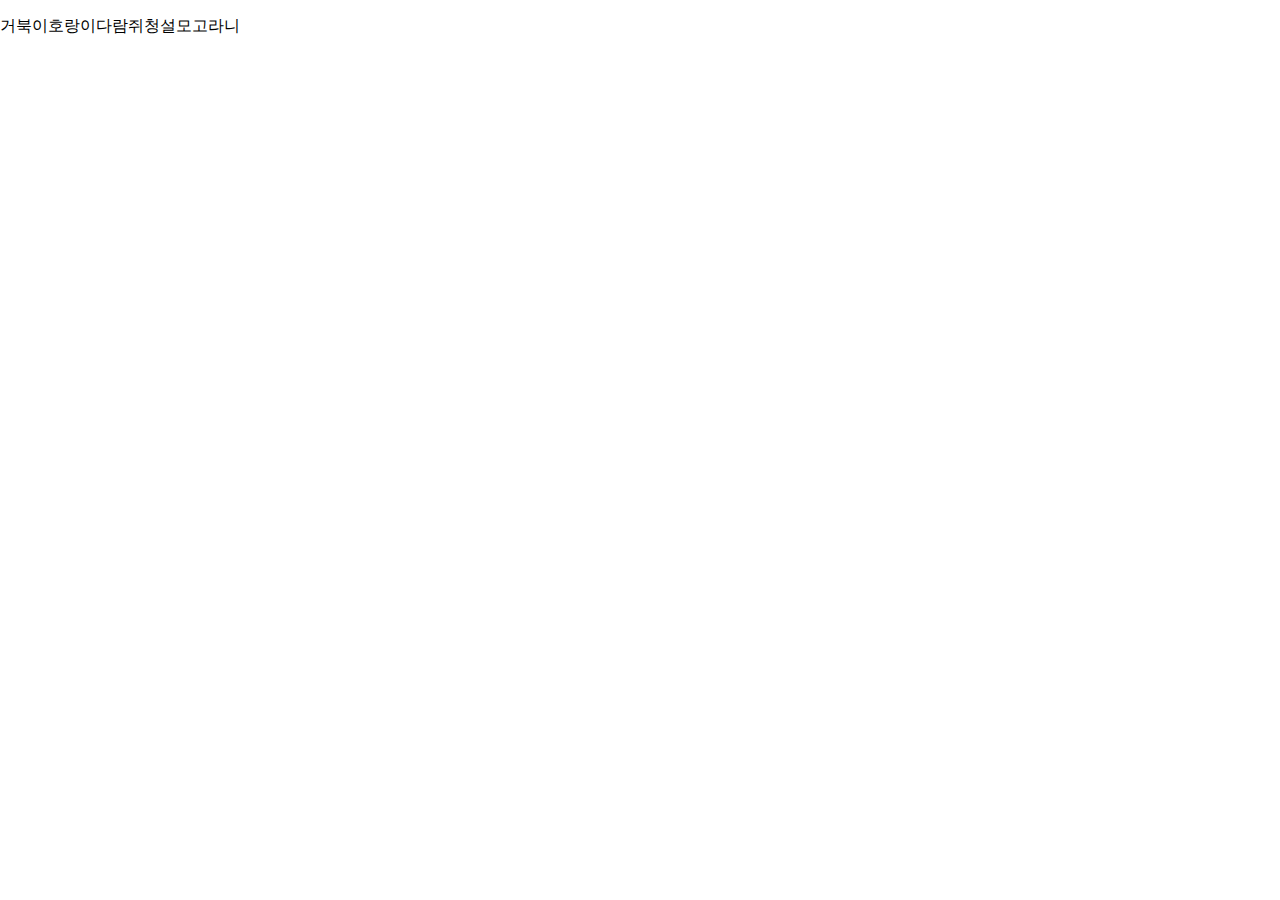
<file: empty/001/index.html>
<!DOCTYPE html>
<html lang="en">
<head>
    <meta charset="UTF-8">
    <meta name="viewport" content="width=device-width, initial-scale=1.0">
    <link rel="stylesheet" href="css/style.css">
    <title>Document</title>
</head>
<body>
    <ul>
        <li>거북이</li>
        <li>호랑이</li>
        <li>다람쥐</li>
        <li>청설모</li>
        <li>고라니</li>
    </ul>   
</body>
</html>
</file>
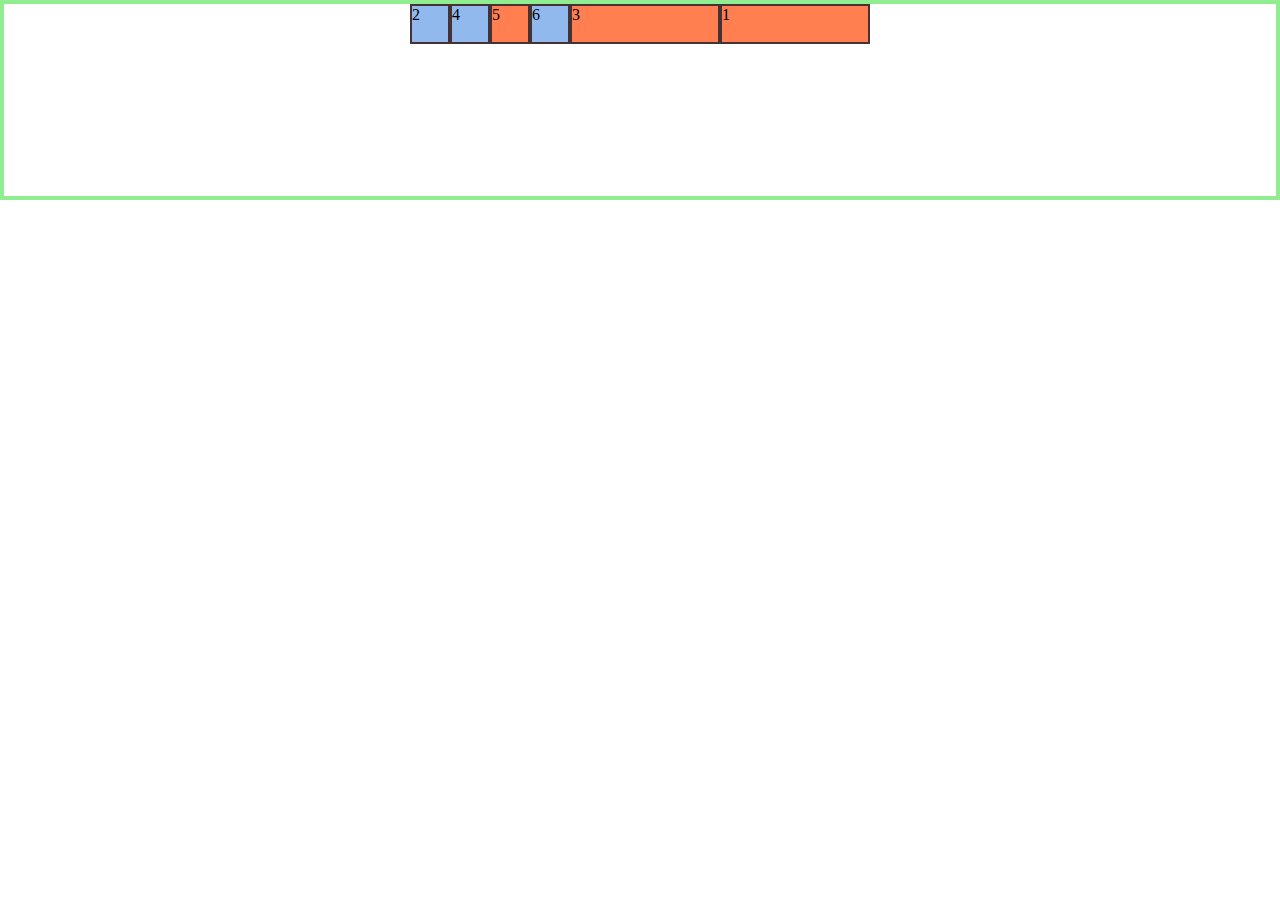
<file: empty/002/index.html>
<!DOCTYPE html>
<html lang="en">
<head>
    <meta charset="UTF-8">
    <meta name="viewport" content="width=device-width, initial-scale=1.0">
    <link rel="stylesheet" href="css/style.css">
    <title>Document</title>
</head>
<body>
    <div class="box-container">
        <div class="box-item">1</div>
        <div class="box-item">2</div>
        <div class="box-item">3</div>
        <div class="box-item">4</div>
        <div class="box-item">5</div>
        <div class="box-item">6</div>
    </div>
</body>
</html>
</file>
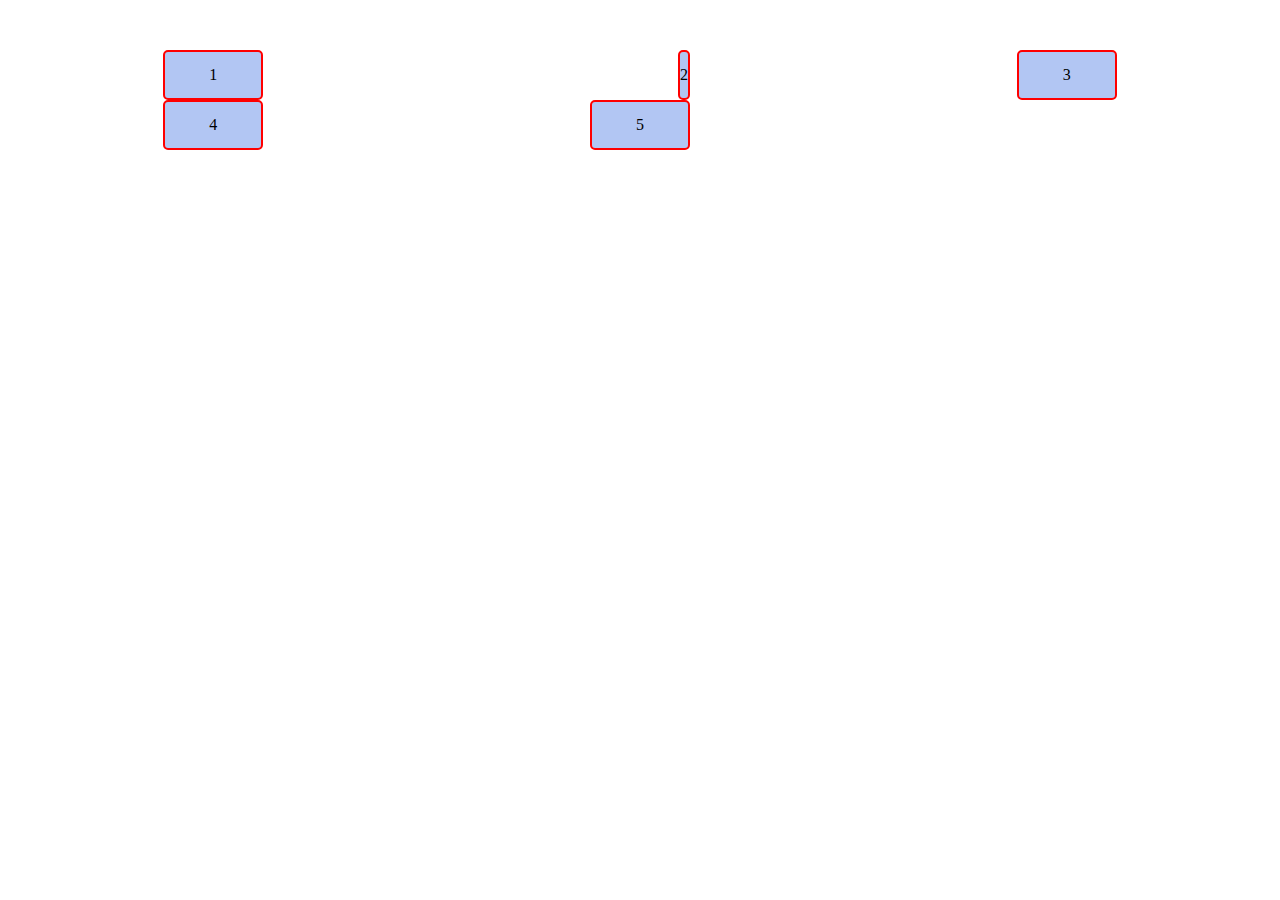
<file: empty/003/index.html>
<!DOCTYPE html>
<html lang="en">
<head>
    <meta charset="UTF-8">
    <meta name="viewport" content="width=device-width, initial-scale=1.0">
    <link rel="stylesheet" href="css/style.css">
    <title>Document</title>
</head>
<body>
    <div class="container">
        <div class="item">1</div>
        <div class="item">2</div>
        <div class="item">3</div>
        <div class="item">4</div>
        <div class="item">5</div>
    </div>
</body>
</html>
</file>
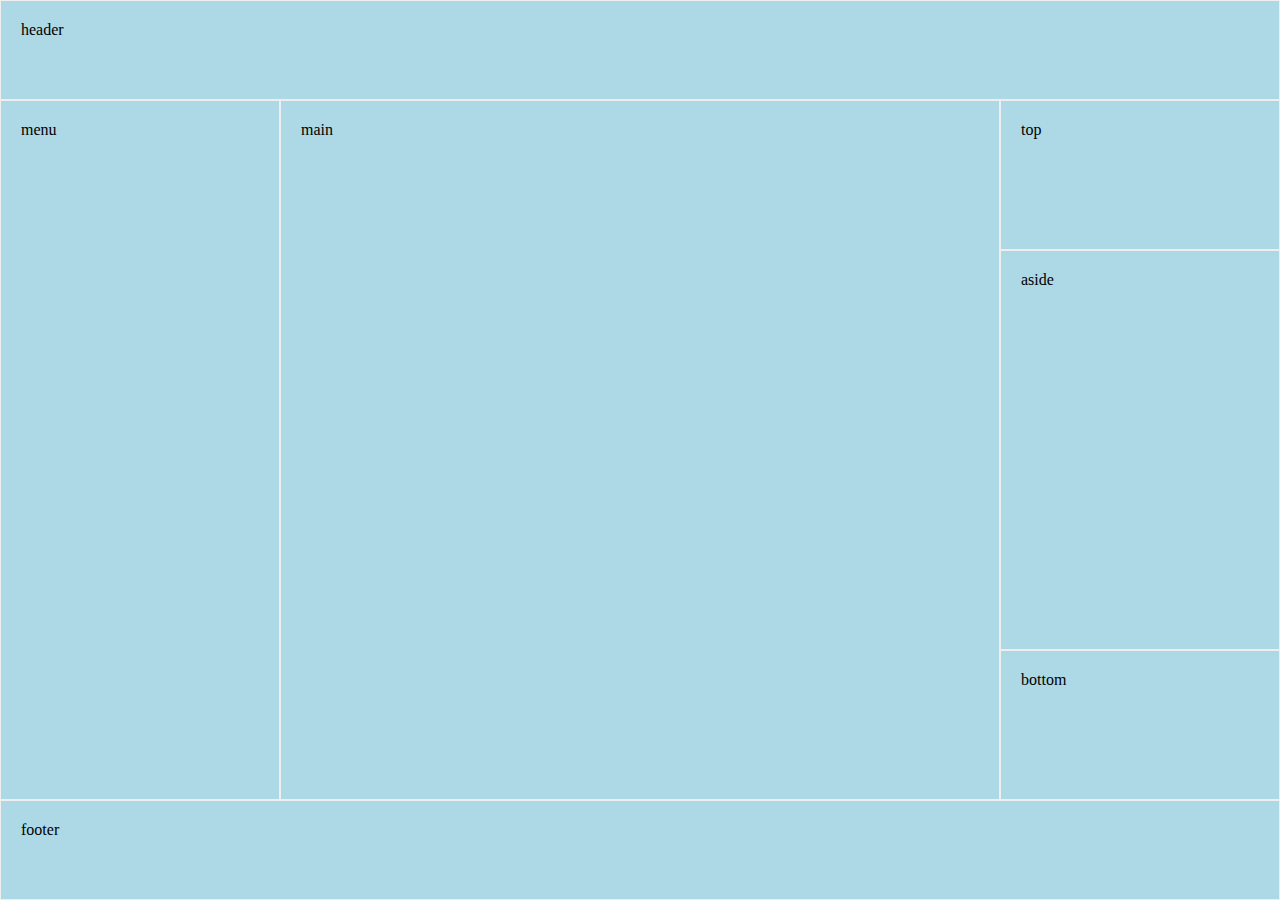
<file: empty/004/index.html>
<!DOCTYPE html>
<html lang="en">
<head>
    <meta charset="UTF-8">
    <meta name="viewport" content="width=device-width, initial-scale=1.0">
    <link rel="stylesheet" href="css/style.css">
    <title>Document</title>
</head>
<body>
    <div class="container">
        <div class="header">header</div>
        <div class="menu">menu</div>
        <div class="main">main</div>
        <div class="top">top</div>
        <div class="aside">aside</div>
        <div class="bottom">bottom</div>
        <div class="footer">footer</div>
    </div>


</body>
</html>
</file>
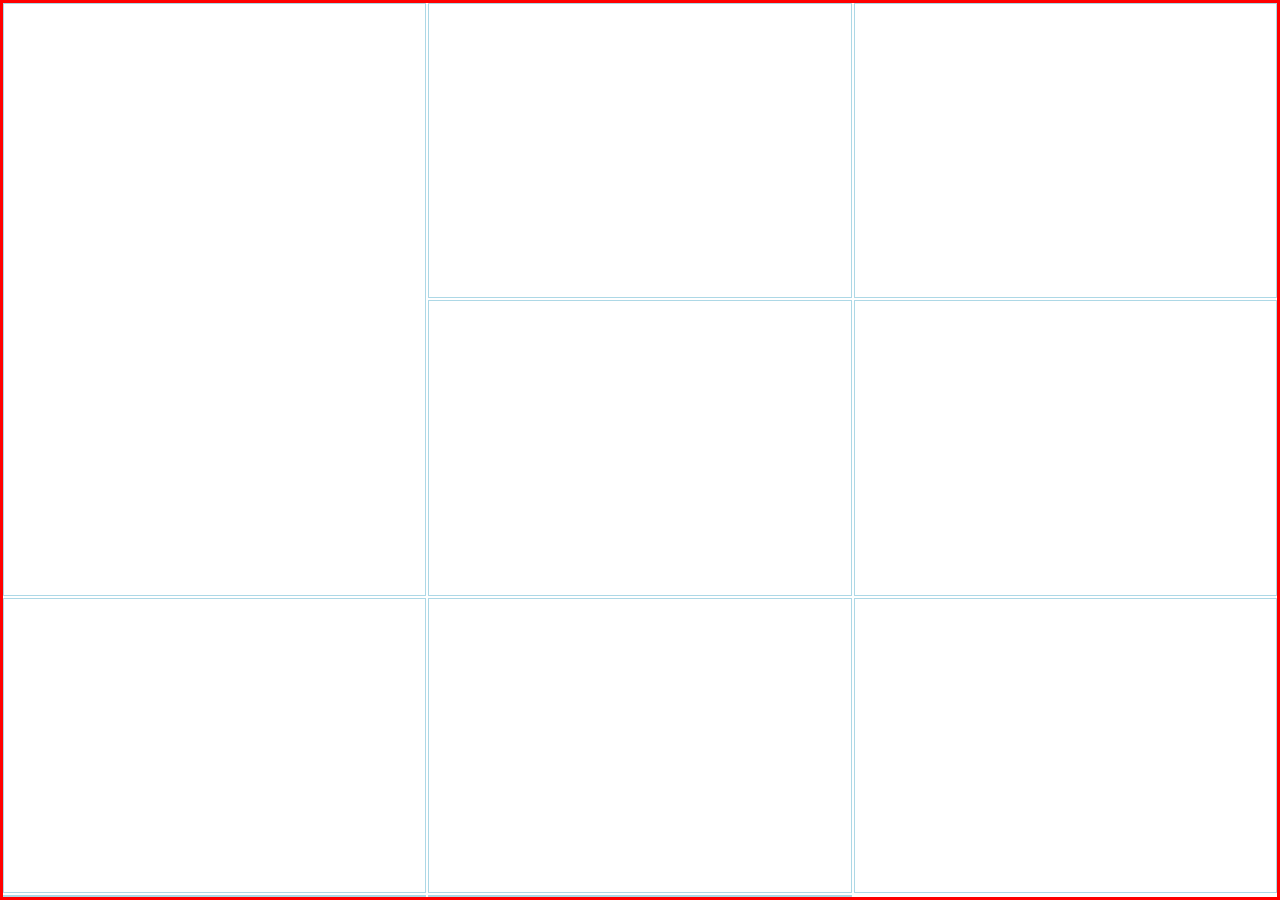
<file: empty/005/index.html>
<!DOCTYPE html>
<html lang="en">
<head>
    <meta charset="UTF-8">
    <meta name="viewport" content="width=device-width, initial-scale=1.0">
    <link rel="stylesheet" href="css/style.css">
    <title>Document</title>
</head>
<body>

    <div class="container">
        <div class="item img1 item-1"></div>
        <div class="item img2"></div>
        <div class="item img3"></div>
        <div class="item img4"></div>
        <div class="item img5"></div>
        <div class="item img6"></div>
        <div class="item img7"></div>
        <div class="item img8"></div>
        <div class="item img9"></div>
        <div class="item img10"></div>
    </div>
    
</body>
</html>
</file>
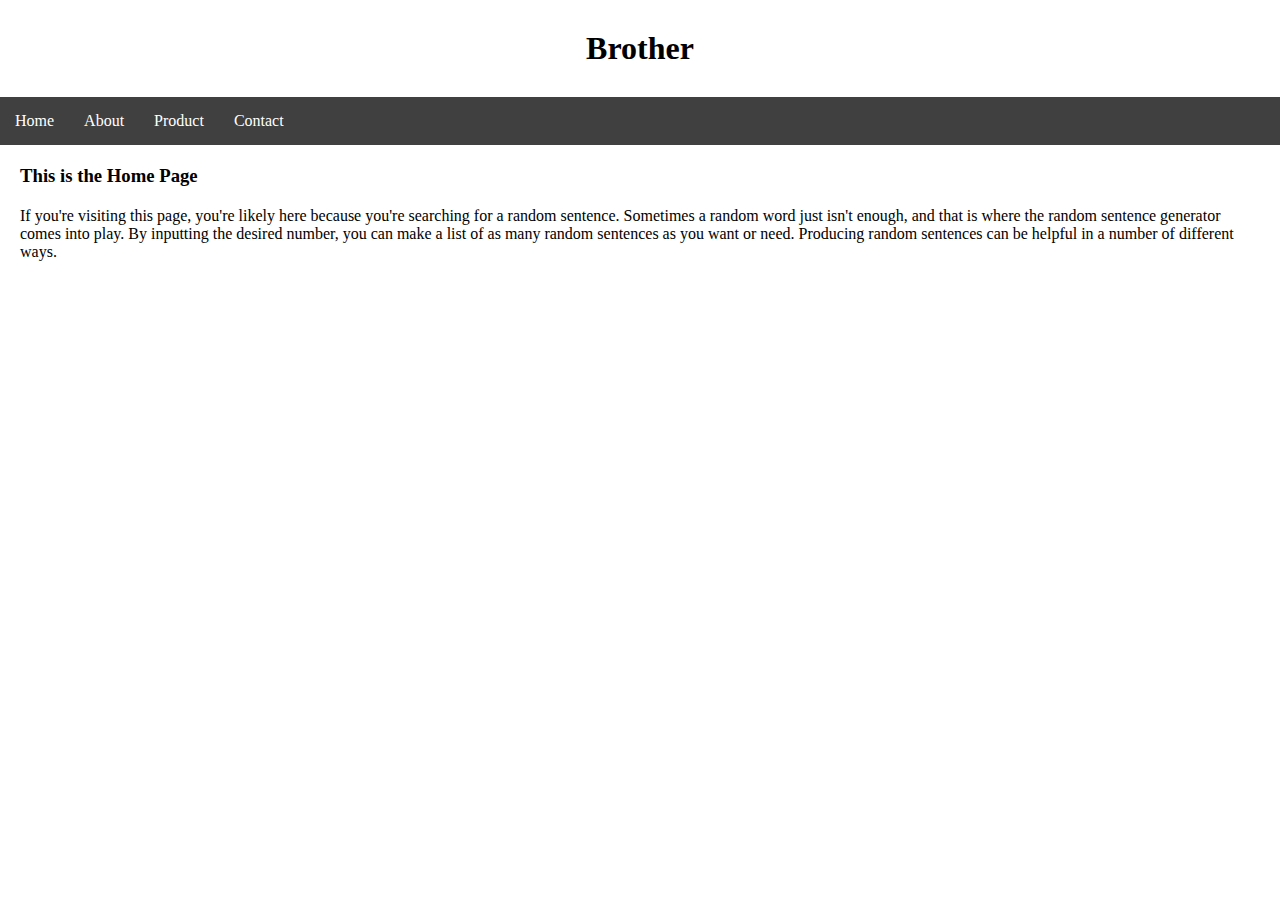
<file: empty/wordle/index.html>
<!DOCTYPE html>
<html lang="en">

<head>
    <meta charset="UTF-8">
    <meta name="viewport" content="width=device-width, initial-scale=1.0">
    <link rel="stylesheet" href="css/style.css">
    <title>Document</title>
</head>

<body>
    <h1>Brother</h1>

    <nav class="navbar">
        <ul>
            <li><a href="#">Home</a></li>
            <li><a href="#">About</a></li>
            <li><a href="#">Product</a></li>
            <li><a href="#">Contact</a></li>
        </ul>
    </nav>


    <main>
        <h3>This is the Home Page</h3>
        <p>If you're visiting this page, you're likely here because you're searching for a random sentence. Sometimes a random word just isn't enough, and that is where the random sentence generator comes into play. By inputting the desired number, you can make a list of as many random sentences as you want or need. Producing random sentences can be helpful in a number of different ways.</p>
    </main>



</body>

</html>
</file>
<file: empty/001/css/style.css>
* {
    box-sizing: border-box;
}

body {
    margin: 0;
}

ul {
    display:flex;
    padding:0;
    list-style-type:none;
    height: 300px;

    
}
</file>
<file: empty/002/css/style.css>
* {
    box-sizing: border-box;
}

body {
    margin: 0;
}

.box-container {
    display:flex;
    height: 200px;
    border: 4px solid lightgreen;
    justify-content: center;
}

.box-item {
    height:40px;
    width: 40px;
    border: 2px solid #453234;
    background: rgba(35, 116, 222, 0.503);
}

.box-item:nth-child(odd) {
    background: coral;
}

.box-item:nth-child(3) {
    flex: 0 1 150px;
    order:1;
}
.box-item:nth-child(1) {
    flex: 0 1 150px;
    order:2;
}
</file>
<file: empty/003/css/style.css>
* {
    box-sizing: border-box;
}

body {
    margin: 0;
}

.item {
    display:flex;
    justify-content: center;
    align-items: center;
    border: 2px solid red;
    border-radius: 5px;
    background: rgba(88, 131, 230, 0.462);
}

.container {
    display:grid;
    height: 200px;
    grid-template-columns: repeat(3, 100px);
    grid-template-rows: repeat(2, 50px);
    align-content: center;
    justify-content: space-around;
}

.item:nth-child(1) { }
.item:nth-child(2) { justify-self: end;}
.item:nth-child(3) {}
.item:nth-child(4) { }
.item:nth-child(5) { }
</file>
<file: empty/004/css/style.css>
* {
    margin: 0;
    padding: 0;
    box-sizing: border-box;
}

.container {
    display: grid;
    grid-gap: 0px;
    height: 100vh;
    grid-template-columns: 280px 1fr 280px;
    grid-template-rows: 100px 150px 1fr 150px 100px; 
    grid-template-areas:
    "header header header"
    "menu main top"
    "menu main aside"
    "menu main bottom"
    "footer footer footer"
    ;
}

.container div {
    background-color: lightblue;
    padding: 20px;
    border: 1px solid #eee;
}

.header { grid-area: header;}
.menu { grid-area: menu; }
.main { grid-area: main; }
.top { grid-area: top; }
.aside { grid-area: aside; }
.bottom { grid-area: bottom; }
.footer { grid-area: footer; }
</file>
<file: empty/005/css/style.css>
:root {
    --img-1 : url('https://images.unsplash.com/photo-1710769509812-1b5cf1605362?q=80&w=1887&auto=format&fit=crop&ixlib=rb-4.0.3&ixid=M3wxMjA3fDB8MHxwaG90by1wYWdlfHx8fGVufDB8fHx8fA%3D%3D');
    --img-2 : url('https://images.unsplash.com/photo-1712869415582-6a21960fd389?q=80&w=1887&auto=format&fit=crop&ixlib=rb-4.0.3&ixid=M3wxMjA3fDB8MHxwaG90by1wYWdlfHx8fGVufDB8fHx8fA%3D%3D');
    --img-3 : url('https://images.unsplash.com/photo-1711476926686-1ff6a57281e6?q=80&w=1887&auto=format&fit=crop&ixlib=rb-4.0.3&ixid=M3wxMjA3fDB8MHxwaG90by1wYWdlfHx8fGVufDB8fHx8fA%3D%3D');
    --img-4 : url('https://images.unsplash.com/photo-1711027942677-f05ec030f315?q=80&w=1740&auto=format&fit=crop&ixlib=rb-4.0.3&ixid=M3wxMjA3fDB8MHxwaG90by1wYWdlfHx8fGVufDB8fHx8fA%3D%3D');
    --img-5 : url('https://plus.unsplash.com/premium_photo-1711031505781-2a45c879ceac?q=80&w=1915&auto=format&fit=crop&ixlib=rb-4.0.3&ixid=M3wxMjA3fDB8MHxwaG90by1wYWdlfHx8fGVufDB8fHx8fA%3D%3D');
    --img-6 : url('https://images.unsplash.com/photo-1632067710953-c2bd58906b2d?q=80&w=1887&auto=format&fit=crop&ixlib=rb-4.0.3&ixid=M3wxMjA3fDB8MHxwaG90by1wYWdlfHx8fGVufDB8fHx8fA%3D%3D');
    --img-7 : url('https://images.unsplash.com/photo-1713000298352-1385793bebb6?q=80&w=1855&auto=format&fit=crop&ixlib=rb-4.0.3&ixid=M3wxMjA3fDB8MHxwaG90by1wYWdlfHx8fGVufDB8fHx8fA%3D%3D');
    --img-8 : url('https://images.unsplash.com/photo-1711741507608-b99fa0f16e6b?q=80&w=1887&auto=format&fit=crop&ixlib=rb-4.0.3&ixid=M3wxMjA3fDB8MHxwaG90by1wYWdlfHx8fGVufDB8fHx8fA%3D%3D');
    --img-9 : url('https://images.unsplash.com/photo-1712843886611-9f42333534e5?q=80&w=1887&auto=format&fit=crop&ixlib=rb-4.0.3&ixid=M3wxMjA3fDB8MHxwaG90by1wYWdlfHx8fGVufDB8fHx8fA%3D%3D');
    --img-10 : url('https://images.unsplash.com/photo-1711409996542-ff91ab93774c?q=80&w=1990&auto=format&fit=crop&ixlib=rb-4.0.3&ixid=M3wxMjA3fDB8MHxwaG90by1wYWdlfHx8fGVufDB8fHx8fA%3D%3D');
}
* {
    margin:0;
    padding:0;
    box-sizing: border-box;
}

.img1 { background-image: var(--img-1); background-size: cover; background-position: center; }
.img2 { background-image: var(--img-2); background-size: cover; background-position: center; }
.img3 { background-image: var(--img-3); background-size: cover; background-position: center; }
.img4 { background-image: var(--img-4); background-size: cover; background-position: center; }
.img5 { background-image: var(--img-5); background-size: cover; background-position: center; }
.img6 { background-image: var(--img-6); background-size: cover; background-position: center; }
.img7 { background-image: var(--img-7); background-size: cover; background-position: center; }
.img8 { background-image: var(--img-8); background-size: cover; background-position: center; }
.img9 { background-image: var(--img-9); background-size: cover; background-position: center; }
.img10 { background-image: var(--img-10); background-size: cover; background-position: center; }

.container {
    display:grid;
    width: 100%;
    height:100vh;
    border: 3px solid red;
    grid-template-columns: repeat(3, 1fr);
    grid-template-rows: repeat(3, 1fr);
    gap: 2px;
}

.item {
    border: 1px solid lightblue;
    overflow:hidden;
    width: 100%;
    height: 100%;
}


.item-1 {
    grid-column: 1/2;
    grid-row:1/3;
}

.item-2 {
    grid-column: 2 / 3;
    grid-row:3 / 4;
}
</file>
<file: empty/wordle/css/style.css>
* {
    margin: 0;
    padding: 0;
    box-sizing: border-box;
}

html {
    font-size: 16px;
}

main {
    margin: 20px 20px;
}

h1 {
    text-align: center;
    margin: 30px;
}

h3 {
    margin-bottom: 20px;
}

.navbar ul {
    list-style-type: none;
    background-color: hsl(0, 0%, 25%);
    overflow: hidden;
}

.navbar a {
    color:white;
    text-decoration: none;
    padding: 15px;
    display: block;
    text-align: center;
}

.navbar a:hover {
    background-color: hsl(0, 0%, 1%);
}

.navbar li {
    float: left;
}
</file>
